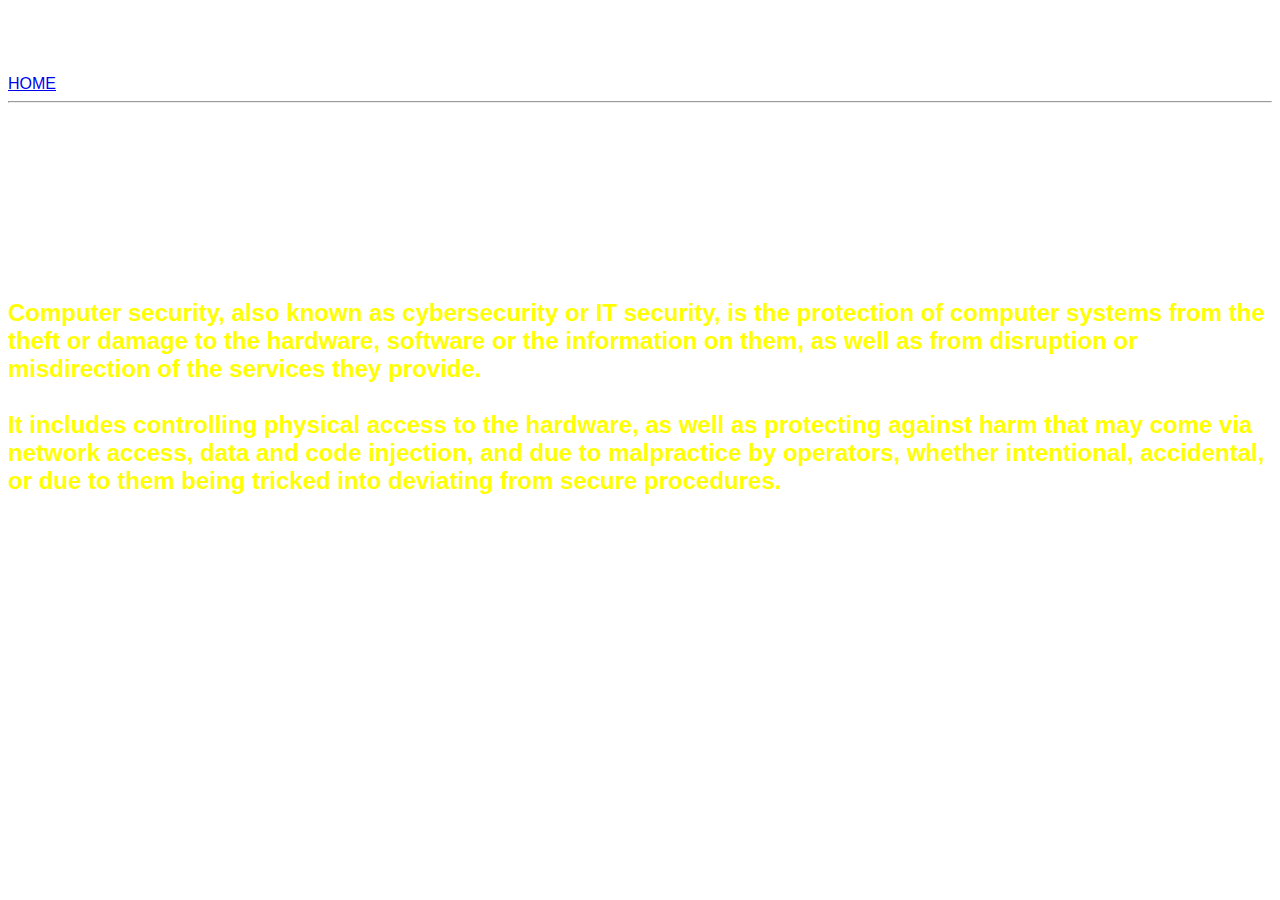
<file: ui/article-one.html>
<!doctype html>
<html>
    <head>
        <title>Article-one</title>
       	<meta name="viewport" content="width=device-width, initial-scale=1.0">
       	<link href="/ui/style.css" rel="stylesheet" />
    </head>
    <body  class="body">
     <div>
         <a href="/">HOME</a>
         
     </div> 
     <hr/>
     <div>
         <h1>article-one on cyber security</h1>
     </div>
     <div>
         March 3rd 2017
     </div>
    
        <h1 id="title"> <i>Cyber security:</i></h1>
                <h5 id="section">
                    Computer security, also known as cybersecurity or IT security, is the protection of computer systems from the theft or damage to the hardware, software or the information on them, as well as from disruption or misdirection of the services they provide.<br/>
                        <br/>
                    It includes controlling physical access to the hardware, as well as protecting against harm that may come via network access, data and code injection, and due to malpractice by operators, whether intentional, accidental, or due to them being tricked into deviating from secure procedures.
                </h5>
        
        
        
        
    </body>
    
</html>
</file>
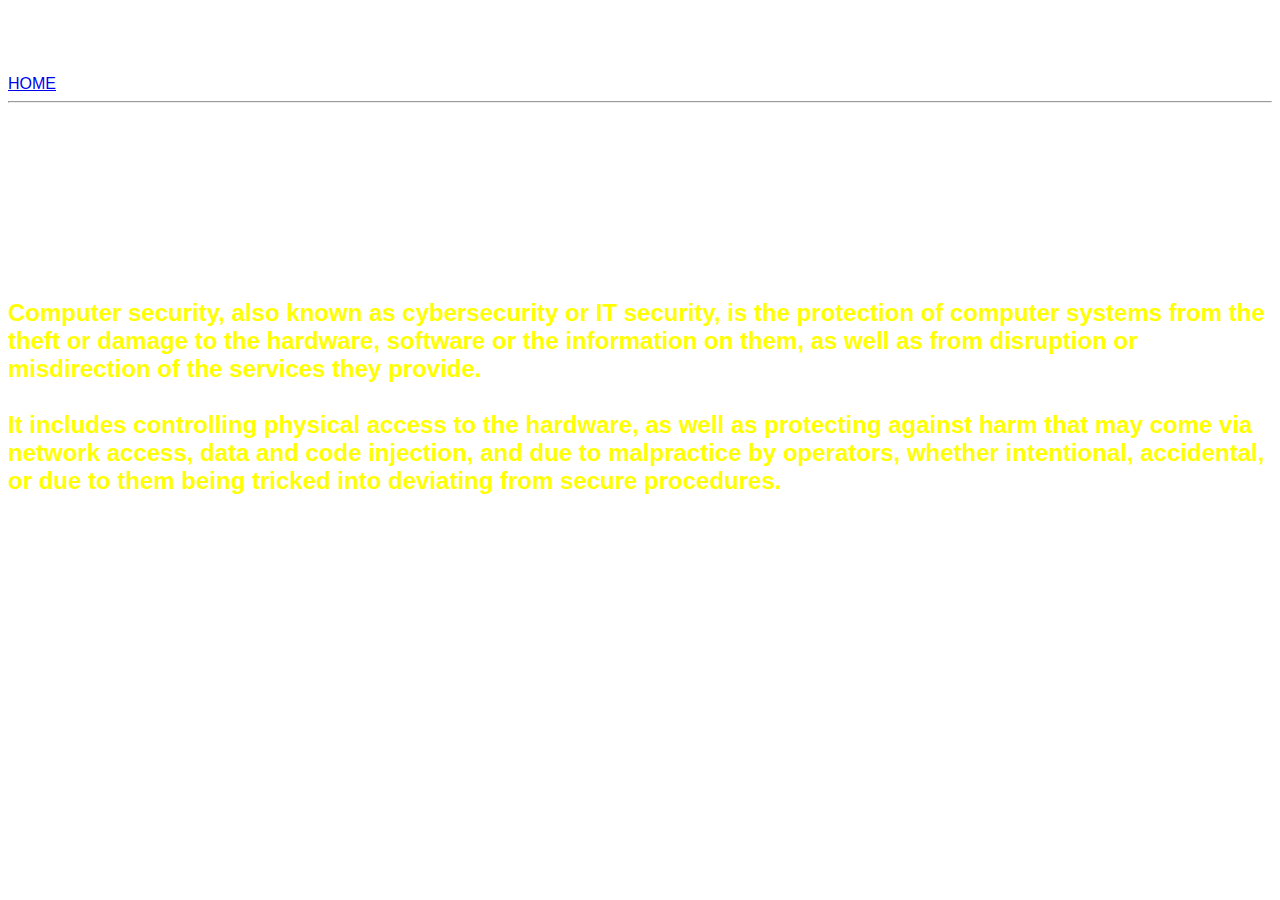
<file: ui/article-three.html>
<!doctype html>
<html>
    <head>
        <title>Article-three</title>
       	<meta name="viewport" content="width=device-width, initial-scale=1.0">
       	<link href="/ui/style.css" rel="stylesheet" />
    </head>
    <body  class="body">
     <div>
         <a href="/">HOME</a>
         
     </div> 
     <hr/>
     <div>
         <h1>article-three on cyber security</h1>
     </div>
     <div>
         March 3rd 2017
     </div>
    
        <h1 id="title"> <i>Cyber security:</i></h1>
                <h5 id="section">
                    Computer security, also known as cybersecurity or IT security, is the protection of computer systems from the theft or damage to the hardware, software or the information on them, as well as from disruption or misdirection of the services they provide.<br/>
                        <br/>
                    It includes controlling physical access to the hardware, as well as protecting against harm that may come via network access, data and code injection, and due to malpractice by operators, whether intentional, accidental, or due to them being tricked into deviating from secure procedures.
                </h5>
        
        
        
        
    </body>
    
</html>
</file>
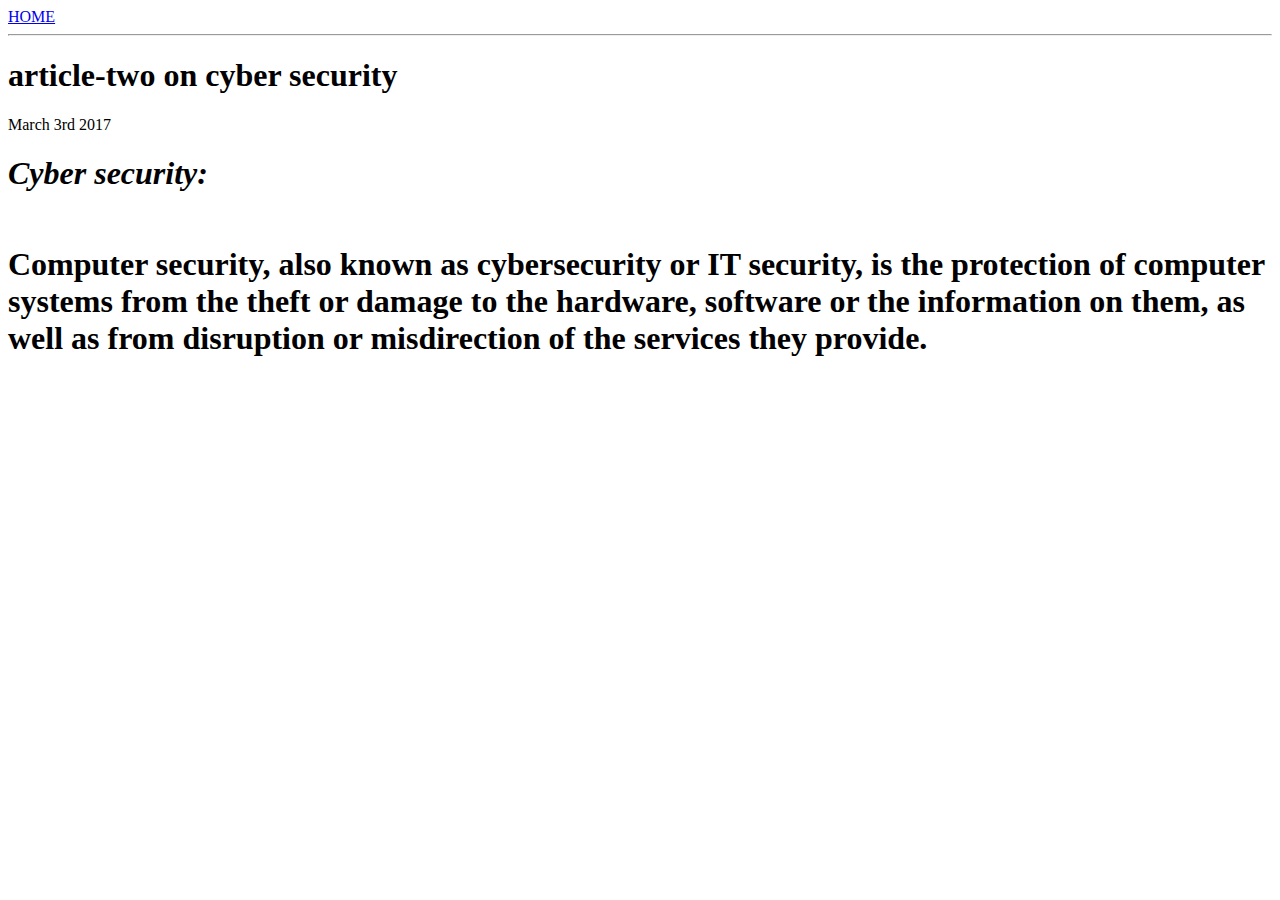
<file: ui/article-two.html>
<!doctype html>
<html>
    <head>
        <title>Article-two</title>
        <style type="text/css">
	            .body{
	                
	                background: url("http://www.planwallpaper.com/static/images/cool-background.jpg");
	            }
	            #section{
	                font-size:200%;
	            }
		</style>
		<meta name="viewport" content="width=device-width, initial-scale=1.0">
    </head>
    <body  class="body">
     <div>
         <a href="/">HOME</a>
         
     </div> 
     <hr/>
     <div>
         <h1>article-two on cyber security</h1>
     </div>
     <div>
         March 3rd 2017
     </div>
    
        <h1 id="title"> <i>Cyber security:</i></h1>
                <h5 id="section">
                    Computer security, also known as cybersecurity or IT security, is the protection of computer systems from the theft or damage to the hardware, software or the information on them, as well as from disruption or misdirection of the services they provide.<br/>
                </h5>
        
        
        
        
    </body>
    
</html>
</file>
<file: ui/style.css>
body {
    font-family: sans-serif;
    background: url("http://hdwallpaperspool.com/wp-content/uploads/2016/05/full-hd-wallpapers-1080p-5.jpg");
    margin-top: 75px;
}

.center {
    text-align: center;
}

.text-big {
    font-size: 300%;
}

.bold {
    font-weight: bold;
}

.img-medium {
    height: 200px;
}

	.body{
	              color:white;
				
				
			}
            #section{
                
                font-size:150%;
                color:yellow;
            }
            #heads{
                color:yellow;
            }
            #tags{
                color:white;
            }
            #allign{
                
                padding-right:100%;
            }
</file>
